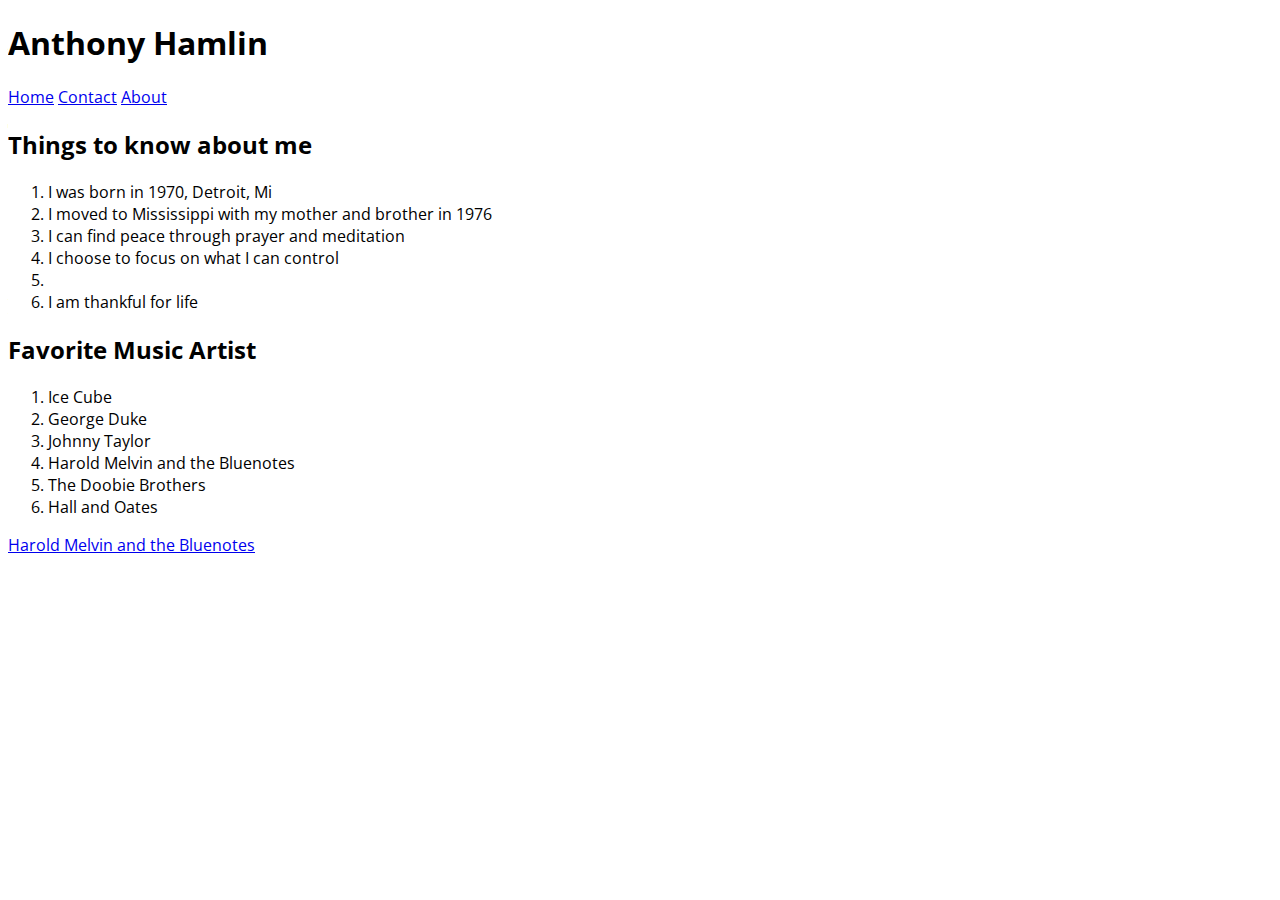
<file: about.html>
<!DOCTYPE html>
<html lang="en-us">
<head>
    <title>About</title>
    <link href="style.css" type="text/css" rel="stylesheet">
    <link href="https://fonts.googleapis.com/css?family=Open+Sans" rel="stylesheet">
</head>
<body>
    <h1>Anthony Hamlin</h1>
<nav>
    <a href="./index.html">Home</a>
    <a href="./contact.html">Contact</a>
    <a href="./about.html">About</a>
</nav>
    <h2>Things to know about me</h2>
        <ol>
            <li>I was born in 1970, Detroit, Mi</li>
            <li>I moved to Mississippi with my mother and brother in 1976</li>
            <li>I can find peace through prayer and meditation</li>
            <li>I choose to focus on what I can control<li>
            <li>I am thankful for life</li>
         </ol>
    <h2>Favorite Music Artist</h2>
        <ol>
           <li>Ice Cube</li>
           <li>George Duke</li>
           <li>Johnny Taylor</li>
           <li>Harold Melvin and the Bluenotes</li>
           <li>The Doobie Brothers</li>
            <li>Hall and Oates</li>
        </ol>
       <a href="https://youtu.be/REdEUoLYBQw">Harold Melvin and the Bluenotes</a>     
</body>
</html>
</file>
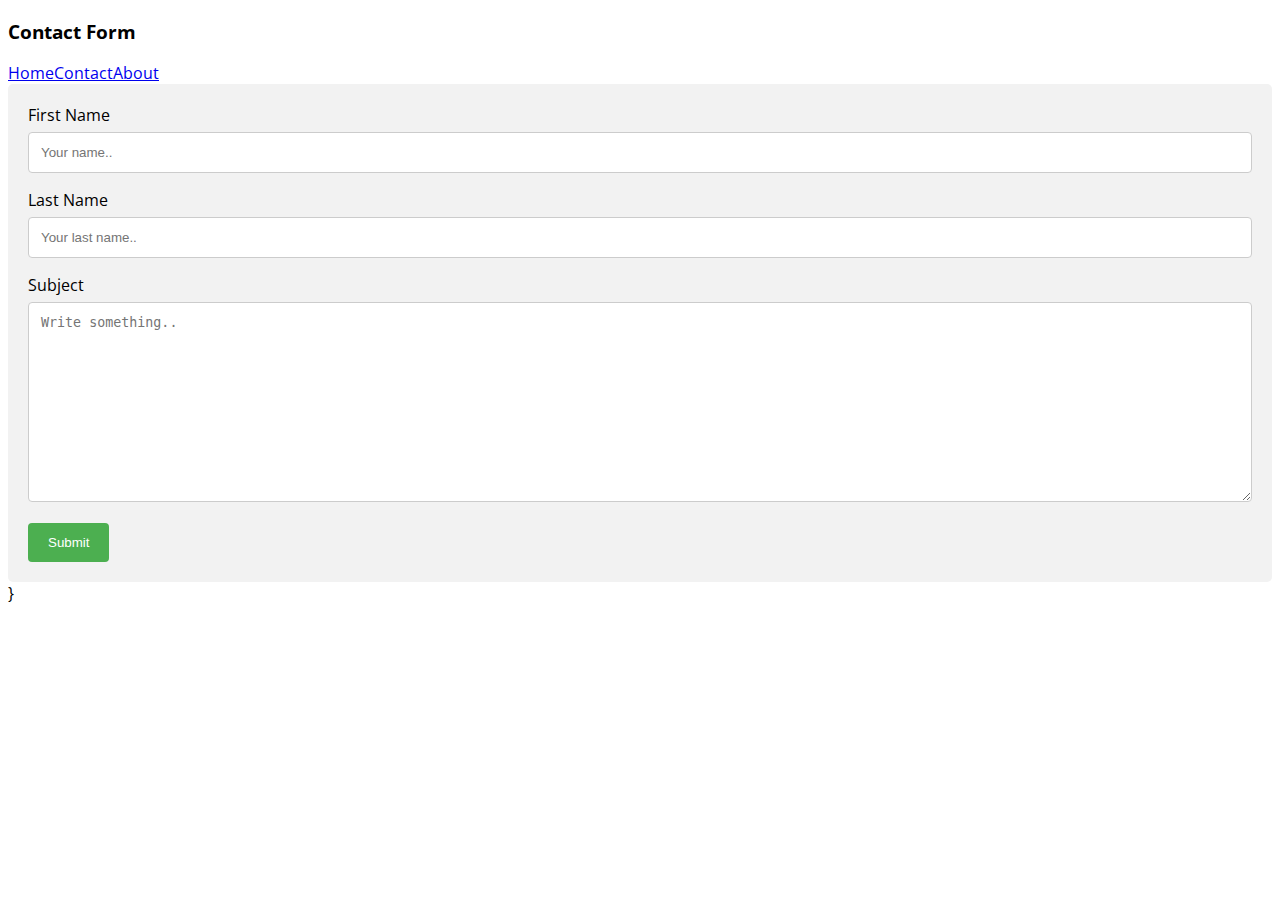
<file: contact.html>
<!DOCTYPE html>
<html lang="en">
<head>
<title>Anthony Hamlin</title>
    <link href="style.css" type="text/css" rel="stylesheet">
    <link href="https://fonts.googleapis.com/css?family=Open+Sans" rel="stylesheet">
</head>
<body>

<h3>Contact Form</h3>
    <nav class="add-flex">
    <a href="./index.html">Home</a>
    <a href="./contact.html">Contact</a>
    <a href="./about.html">About</a>    
    </nav>

<div class="container">
  <form action="/action_page.php">
    <label for="fname">First Name</label>
    <input type="text" id="fname" name="firstname" placeholder="Your name..">

    <label for="lname">Last Name</label>
    <input type="text" id="lname" name="lastname" placeholder="Your last name..">

    <label for="subject">Subject</label>
    <textarea id="subject" name="subject" placeholder="Write something.." style="height:200px"></textarea>

    <input type="submit" value="Submit">
  </form>
</div>

</body>
</html>

}
    <meta charset="utf-8">
    <meta name="viewport" content="width=device-width, initial-scale=1.0">
    <title></title>
</head>

<body>
    
</body>
</html>
</file>
<file: style.css>
body { font-family: "Open Sans"; }


a:hover {
    background-color: yellow;
}

.content {
    max-width: 500px;
    margin: auto;
}
 
.center {
    text-align: Anthony Hamlin;
    border: 3px solid green;
}

@font-face {
      font-family: "Bitstream Vera Serif Bold";
      src: url("https://mdn.mozillademos.org/files/2468/VeraSeBd.ttf");
    }
   

input[type=text], select, textarea {
    width: 100%;
    padding:12px;
    border: 1px solid #ccc;
    border-radius: 4px;
    box-sizing: border-box;
    margin-top: 6px;
    margin-bottom: 16px;
    resize: vertical;
}

input[type=submit] {
    background-color: #4CAF50;
    color: white;
    padding: 12px 20px;
    border: none;
    border-radius: 4px;
    cursor: pointer;
}

input[type=submit]:hover {
    background-color: #45a049;
}

.container {
    border-radius: 5px;
    background-color: #f2f2f2;
    padding: 20px;
}

.add-flex {
    display: flex;
}

img {
    width: 150px; 
    height: 150px;
}

@media (max-width: 768px) {
    .add-flex, img, a {
        display: block;
    }
}
</file>
